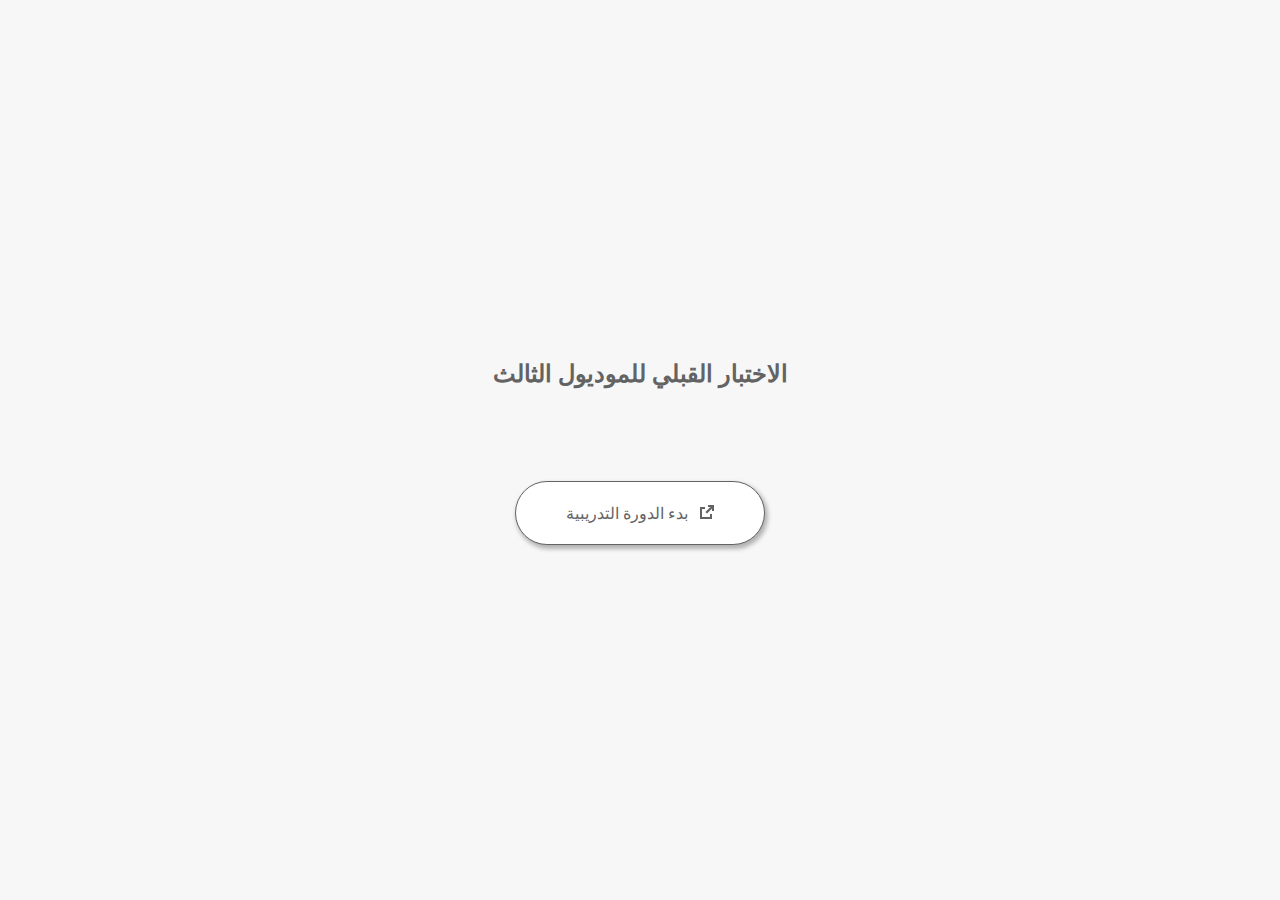
<file: index.html>
﻿<html lang="ar">
	<head>
		<!-- Created using Storyline 3 - http://www.articulate.com  --> 
		<!-- version: 3.19.29010.0 --> 

		<title>&#1575;&#1604;&#1575;&#1582;&#1578;&#1576;&#1575;&#1585; &#1575;&#1604;&#1602;&#1576;&#1604;&#1610; &#1604;&#1604;&#1605;&#1608;&#1583;&#1610;&#1608;&#1604; &#1575;&#1604;&#1579;&#1575;&#1604;&#1579; </title>
    <style>
      @font-face {
        font-family: "Open Sans Full";
        font-style: normal;
        font-weight: 400;
        src: local("Open Sans"),
             local("OpenSans"),
             url(html5/lib/stylesheets/mobile-fonts/open-sans-regular.woff) format("woff")
      }
      body {
        background-color: #F7F7F7;
      }
      h1 {
        color: #636363;
        font-family: "Open Sans Full", Helvetica, sans-serif;
        font-size: 150%;
        margin-bottom: 92px;
        padding-bottom: 0;
      }

      button {
        background-color: #FFF;
        border: 1px solid #636363;
        border-radius: 80px;
        box-shadow: 2px 3px 4px 1px rgba(39, 39, 39, 0.33);
        color: #636363;
        font-family: "Open Sans Full", Helvetica, sans-serif;
        font-size: 100%;
        padding: 20px 50px;
      }
      img {
        height: 15px;
        width: 15px;
        margin-left: 8px;
      }
    </style>
		<script>
			
			/******************************************************************************/
			//
			// NOTE TO DEVELOPERS:
			// The following code should be integrated with your web page in order to open
			// the presentation in a new window.  To launch the presentation immediately, 
			// simply copy the code below into your web page.  To launch the presentation
			// when a button or link is clicked, call LaunchPresentation when the onClick
			// event is triggered.
			//
			/******************************************************************************/		
		
		
			var Safari =  (navigator.appVersion.indexOf("Safari") >= 0);
			
			var g_bChromeless = false;
			var g_bResizeable = true;
			var g_nContentWidth = 980;
			var g_nContentHeight = 634;
			var g_strStartPage = "story.html" + document.location.search;
			var g_strBrowserSize = "fullscreen";
		
			function LaunchContent()
			{
				var nWidth = screen.availWidth;
				var nHeight = screen.availHeight;

				if (nWidth > g_nContentWidth && nHeight > g_nContentHeight && g_strBrowserSize != "fullscreen")
				{
					nWidth = g_nContentWidth;
					nHeight = g_nContentHeight;
					
					if (!Safari && !g_bChromeless)
					{
						nWidth += 17;
					}
				}

				// Build the options string
				var strOptions = "width=" + nWidth +",height=" + nHeight;
				if (g_bResizeable)
				{
					strOptions += ",resizable=yes"
				}
				else
				{
					strOptions += ",resizable=no"
				}

				if (g_bChromeless)
				{
					strOptions += ", status=0, toolbar=0, location=0, menubar=0, scrollbars=0";
				}
				else
				{
					strOptions += ", status=1, toolbar=1, location=1, menubar=1, scrollbars=1";
				}

				// Launch the URL
				if (Safari)
				{
					var oWnd = window.open("", "_blank", strOptions);
					oWnd.location = g_strStartPage;
				}
				else
				{
					window.open(g_strStartPage , "_blank", strOptions);
				}
			}

			
			
		</script>
		
	</head>
	
	<body onload="setTimeout('LaunchContent()', 100);">
		<center>
			<table width="100%" height="100%" border="0" cellpadding="0" cellspacing="0">
				<tr>
					<td>
						<center>
              <h1 tabIndex="-1">&#1575;&#1604;&#1575;&#1582;&#1578;&#1576;&#1575;&#1585; &#1575;&#1604;&#1602;&#1576;&#1604;&#1610; &#1604;&#1604;&#1605;&#1608;&#1583;&#1610;&#1608;&#1604; &#1575;&#1604;&#1579;&#1575;&#1604;&#1579; </h1>
							<button onclick="LaunchContent()" aria-label="بدء الدورة التدريبية: فتح في نافذة جديدة">بدء الدورة التدريبية <img src="story_content/external_window.png" style="border-style: none; height: 14px; width: 14px;" tabIndex="-1" aria-hidden="true"/></button>
						</center>
					</td>
				</tr>
			</table>
		</center>
	</body>
</html>
</file>
